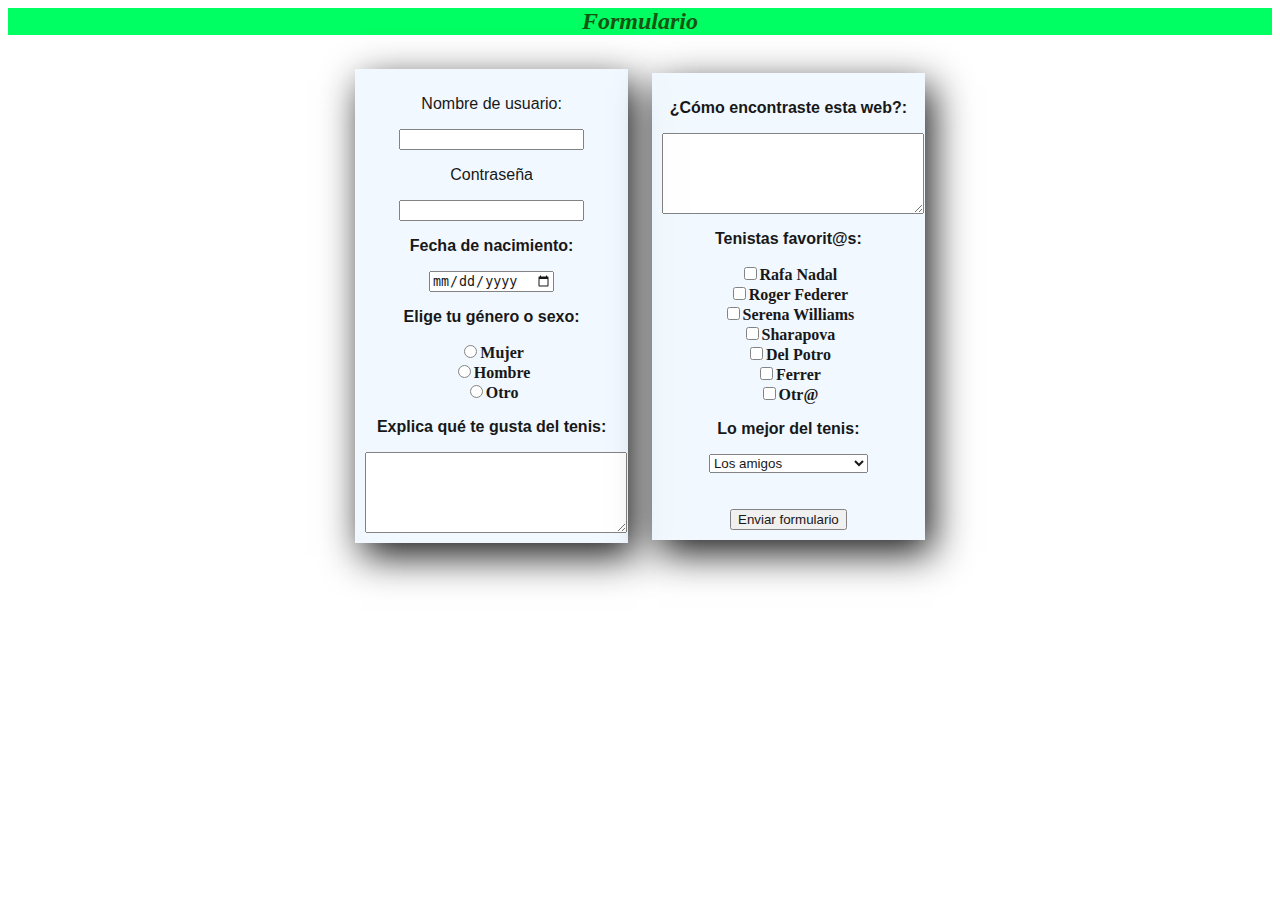
<file: formulariotenis.html>
<html lang="en">
<head>
    <meta charset="UTF-8">
    <meta http-equiv="X-UA-Compatible" content="IE=edge">
    <meta name="viewport" content="width=device-width, initial-scale=1.0">
    <link rel="stylesheet" href="formulariotenisestilos.css">
    <title>FORMULARIO TENIS</title>
</head>
<body>
    <script lang="JavaScript">
        //Aquí el código JavaScript
    </script>

    <!--Aquí el código HTML de la página web-->
    
        <h3>Formulario</h3>
        
    <form action="">
    <div>
        <!--Caja de texto corto-->
        <p>Nombre de usuario:</br></p>
        <input type="text">

        <!--Introduce tu contraseña-->
        <p>Contraseña</br></p>
        <input type="password">
        
        <!--Fecha calendario-->
       <p><b>Fecha de nacimiento: </br></p>
        <input type="date">

        <!--Botón redondo de selección única-->
        <p>Elige tu género o sexo:</br></p>
       <input type="radio" name="sexo">Mujer</input></br>
       <input type="radio" name="sexo">Hombre</input></br>
       <input type="radio" name="sexo">Otro</input></br>
 
        <!--Caja de texto corto-->
        <p>Explica qué te gusta del tenis:<br></p>
       <textarea rows="5" cols="30"></textarea>
       
       
    </div>
       
    <div>
       <!--Caja de texto corto-->
        <p>¿Cómo encontraste esta web?:<br></p>
       <textarea rows="5" cols="30"></textarea>

        <!--Lista de chequeo-->
       <p> Tenistas favorit@s:</br></p>
       <input type="checkbox" name="Deportes">Rafa Nadal</input></br>
       <input type="checkbox" name="Deportes">Roger Federer</input></br>
       <input type="checkbox" name="Deportes">Serena Williams</input></br>
       <input type="checkbox" name="Deportes">Sharapova</input></br>
       <input type="checkbox" name="Deportes">Del Potro</input></br>
       <input type="checkbox" name="Deportes">Ferrer</input></br>
       <input type="checkbox" name="Deportes">Otr@</input></br>

       <!--Desplegable-->
       <p> Lo mejor del tenis:</br></p>
       <select name="Mejor" id="Mejor">
           <option value="">Los amigos</option></br>
           <option value="">La salud</option></br>
           <option value="">La competitividad sana</option></br>
           <option value="">Otro</option></br>
       </select>
    
       <br>
       <br>
       <br>
       <input type="submit" value="Enviar formulario">
    </div>   

    </form>
</body>
</file>
<file: formulariotenisestilos.css>
/* Esta es la hoja de estilos */
body{
    
    background-image:url("https://images.ecestaticos.com/C453KHKAe2X5jidnYjgLuqacjtE=/0x0:2272x1704/1600x900/filters:fill(white):format(jpg)/f.elconfidencial.com%2Foriginal%2F684%2F674%2F01d%2F68467401d5a28860a53f0f5b04bf25de.jpg");
    text-align: center;
}
div{
    width: 20%;
    display: inline-block;
    margin: 10px;
    padding: 10px;
    vertical-align: middle;
    background-color: aliceblue;
    text-align: center;
    opacity: 0.9;
    box-shadow: 7px 13px 37px;
    
}
h2,h3{
    font-family: Georgia, Times, 'Times New Roman', serif;
    font-weight: bold;
    font-style: italic;
    text-align: center;
    background-color: rgb(0, 255, 98);
}
h2{
    font-size: 28 px;
    color: rgb(9, 83, 27);
}
h3 {
    font-size: 24px;
    color: rgb(19, 85, 17);
}
p{
    font-family: Arial, Helvetica, sans-serif
}
</file>
